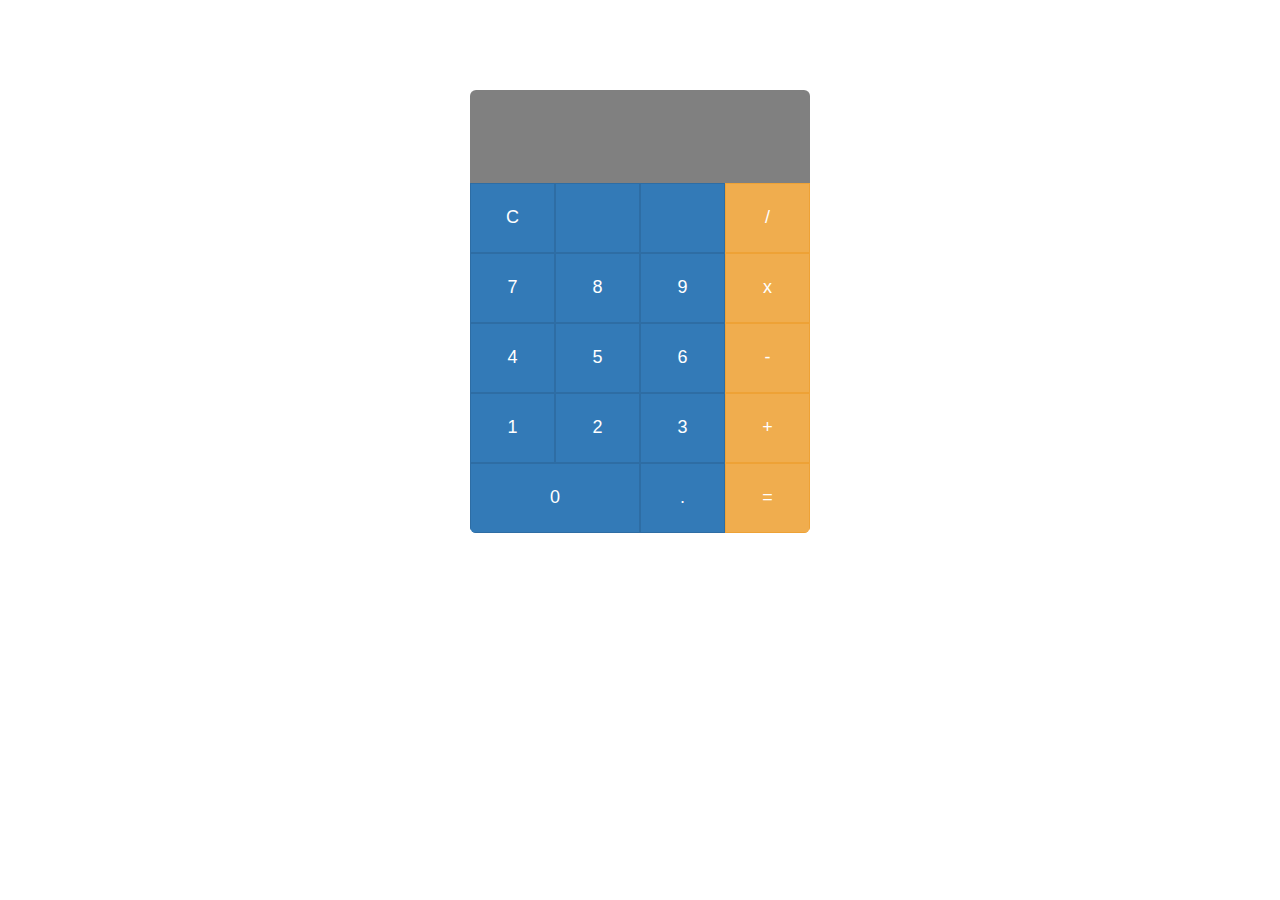
<file: Basic Calculator/index.html>
<!DOCTYPE html>
<html>
<head>
  <meta charset="utf-8">
  <title>Basic calculator</title>
  <link rel="stylesheet" href="vendor/css/bootstrap.min.css">
  <link rel="stylesheet" href="css/style.css">
</head>
<body>
  <!-- HTML goes here -->

	<section class="container">

		<div class="row">

			<table class="table">

				<tr>
					<div id="display" class="display"></div>
				</tr>
				<tr>
					<td><button id="clear" class="buttons btn btn-primary">C</button></td>
					<td><button value="" class="buttons btn btn-primary"></button></td>
					<td><button value="" class="buttons btn btn-primary"></button></td>
					<td><button value="" class="buttons btn btn-warning">/</button></td>
				</tr>
				<tr>
					<td><button value="7" class="num buttons btn btn-primary">7</button></td>
					<td><button value="8" class="num buttons btn btn-primary">8</button></td>
					<td><button value="9" class="num buttons btn btn-primary">9</button></td>
					<td><button value="" class="buttons btn btn-warning">x</button></td>
				</tr>
				<tr>
					<td><button value="4" class="num buttons btn btn-primary">4</button></td>
					<td><button value="5" class="num buttons btn btn-primary">5</button></td>
					<td><button value="6" class="num buttons btn btn-primary">6</button></td>
					<td><button value="" id="rest" class="buttons btn btn-warning">-</button></td>
				</tr>
				<tr>
					<td><button value="1" class="num buttons btn btn-primary">1</button></td>
					<td><button value="2" class="num buttons btn btn-primary">2</button></td>
					<td><button value="3" class="num buttons btn btn-primary">3</button></td>
					<td><button value="" id="sum" class="buttons btn btn-warning">+</button></td>
				</tr>
				<tr>
					<td colspan="2"><button value="0" class="num cero btn btn-primary">0</button></td>
					<td><button value="." class="buttons btn btn-primary">.</button></td>
					<td><button value="" id="result" class="buttons btn btn-warning">=</button></td>
				</tr>
				
			</table>
		
		</div>

	</section>

	<script src="vendor/js/jquery-3.2.1.min.js"></script>
	<script src="js/app.js"></script>


</body>
</html>
</file>
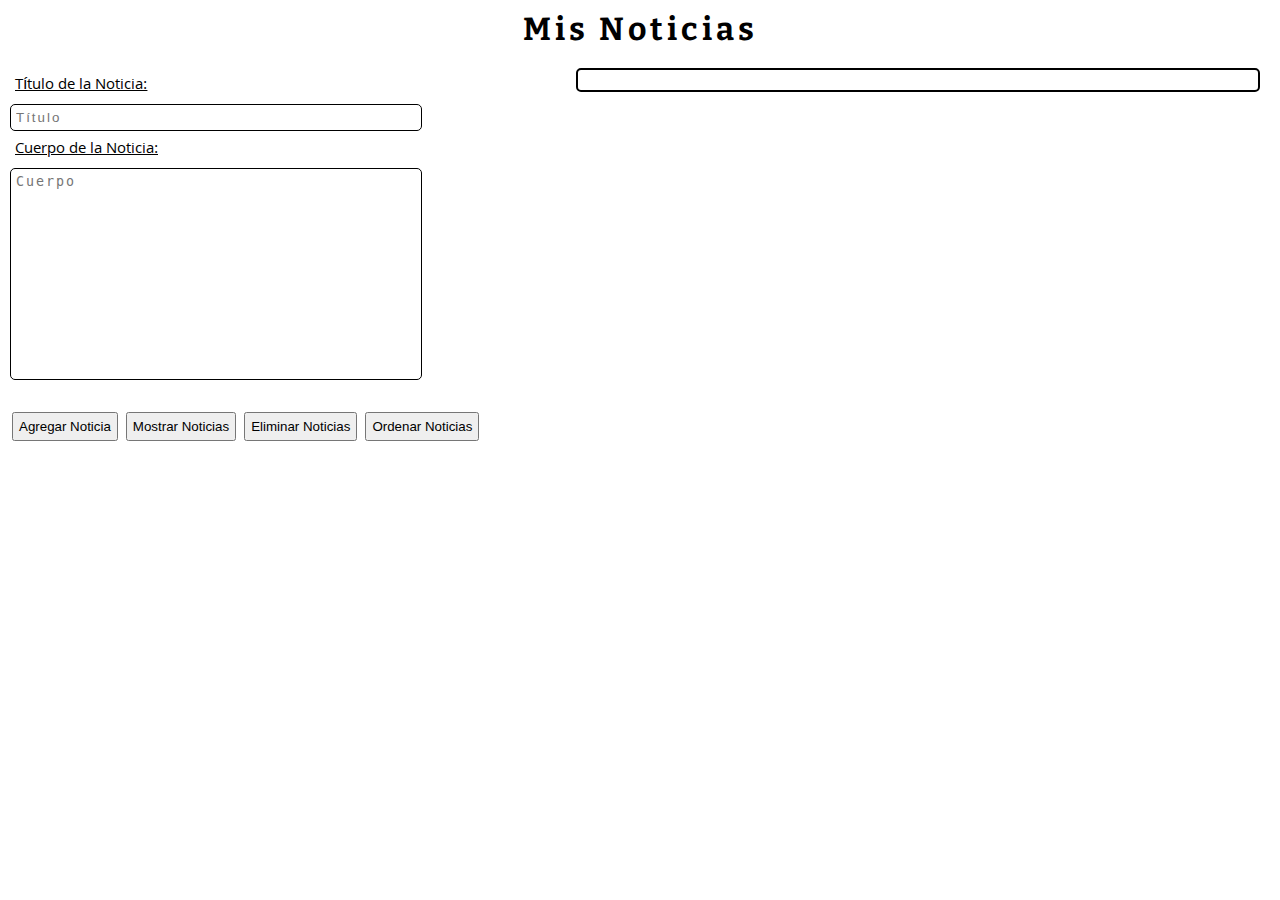
<file: Modulo Noticias/noticias-final-jquery/index.html>
<!DOCTYPE html>
<html>

	<head>
		<meta charset="UTF-8">
		<title>Mis Noticias</title>
		<link href="https://fonts.googleapis.com/css?family=Bitter|Khula" rel="stylesheet">
		<link rel="stylesheet" type="text/css" href="css/style.css">
	</head>

	<body>
		
		<h1>Mis Noticias</h1>
		
		<section class="a">

			<form action="" id="my-form">
				<label>Título de la Noticia: </label>
				<input type="text" id="titulo" placeholder="Título">

				<label>Cuerpo de la Noticia: </label>
				<textarea id="cuerpo" placeholder="Cuerpo"></textarea>
			</form>


			<div class="botonera">
				<button id="agregar-btn">Agregar Noticia</button>
				<button id="mostrar-btn">Mostrar Noticias</button>
				<button id="eliminar-btn">Eliminar Noticias</button>
				<button id="ordenar-btn">Ordenar Noticias</button>
			</div>

		</section>

		<section class="b">

			<div class="contenedor-noticias" id="noticias">

			</div>

		</section>

		<script src="js/jquery-3.2.1.min.js"></script>
		<script src="js/app.js"></script>

	</body>

</html>
</file>
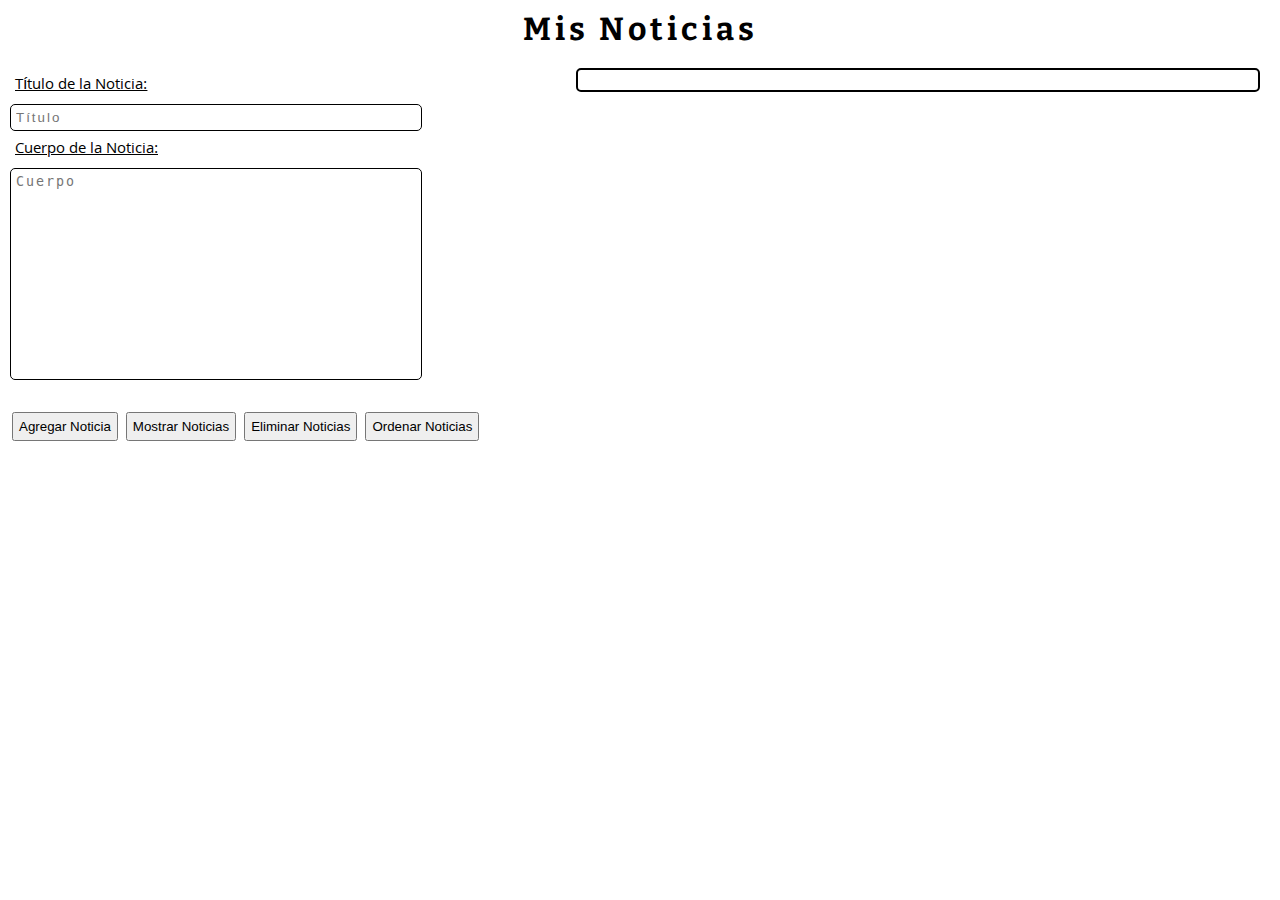
<file: Modulo Noticias/noticias-final-js/index.html>
<!DOCTYPE html>
<html>

	<head>
		<meta charset="UTF-8">
		<title>Mis Noticias</title>
		<link href="https://fonts.googleapis.com/css?family=Bitter|Khula" rel="stylesheet">
		<link rel="stylesheet" type="text/css" href="css/style.css">
	</head>

	<body>
		
		<h1>Mis Noticias</h1>
		
		<section class="a">

			<form action="" id="my-form">
				<label>Título de la Noticia: </label>
				<input type="text" id="titulo" placeholder="Título">

				<label>Cuerpo de la Noticia: </label>
				<textarea id="cuerpo" placeholder="Cuerpo"></textarea>
			</form>


			<div class="botonera">
				<button id="agregar-btn">Agregar Noticia</button>
				<button id="mostrar-btn">Mostrar Noticias</button>
				<button id="eliminar-btn">Eliminar Noticias</button>
				<button id="ordenar-btn">Ordenar Noticias</button>
			</div>

		</section>

		<section class="b">

			<div class="contenedor-noticias" id="noticias">

			</div>

		</section>


		<script type="text/javascript" src="js/app.js"></script>

	</body>

</html>
</file>
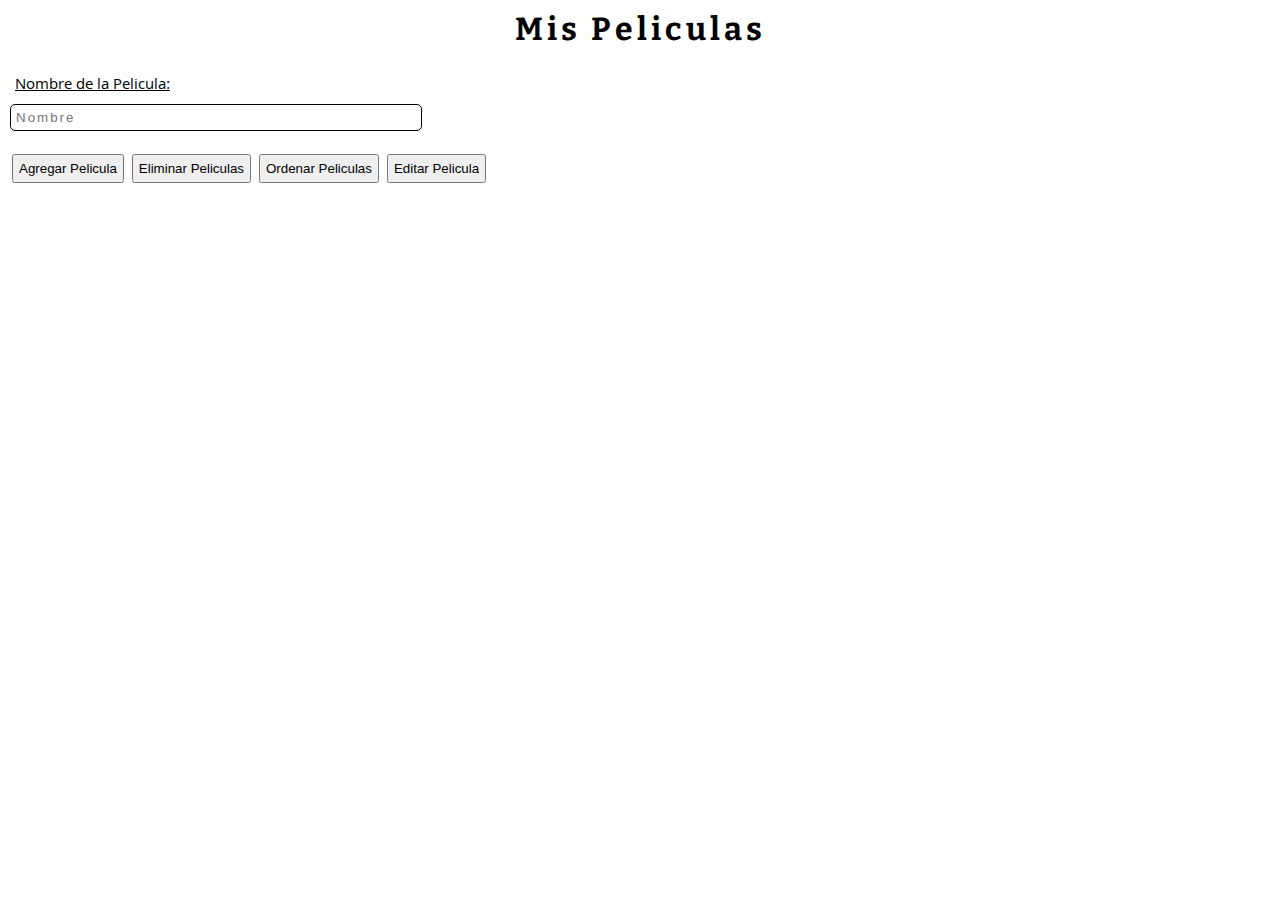
<file: Modulo Peliculas/peliculas-jquery-v2/index.html>
<!DOCTYPE html>
<html>

	<head>
		<meta charset="UTF-8">
		<title>Mis Peliculas</title>
		<link href="https://fonts.googleapis.com/css?family=Bitter|Khula" rel="stylesheet">
		<link rel="stylesheet" type="text/css" href="css/style.css">
	</head>

	<body>
		
		<h1>Mis Peliculas</h1>
		
		<section>

			<form action="" id="my-form">
				<label>Nombre de la Pelicula: </label>
				<input type="text" id="nombre" placeholder="Nombre">
			</form>


			<div class="botonera">
				<button id="agregar-btn">Agregar Pelicula</button>
				<button id="eliminar-btn">Eliminar Peliculas</button>
				<button id="ordenar-btn">Ordenar Peliculas</button>
				<button id="editar-btn">Editar Pelicula</button>
				<button id="guardar-btn">Guardar cambios de Peliculas</button>
				<button id="cancelar-btn">Cancelar</button>
			</div>

		</section>

		<section>

			<ul id="peliculas"></ul>

		</section>

		<script src="js/jquery-3.2.1.min.js"></script>
		<script src="js/app.js"></script>

	</body>

</html>
</file>
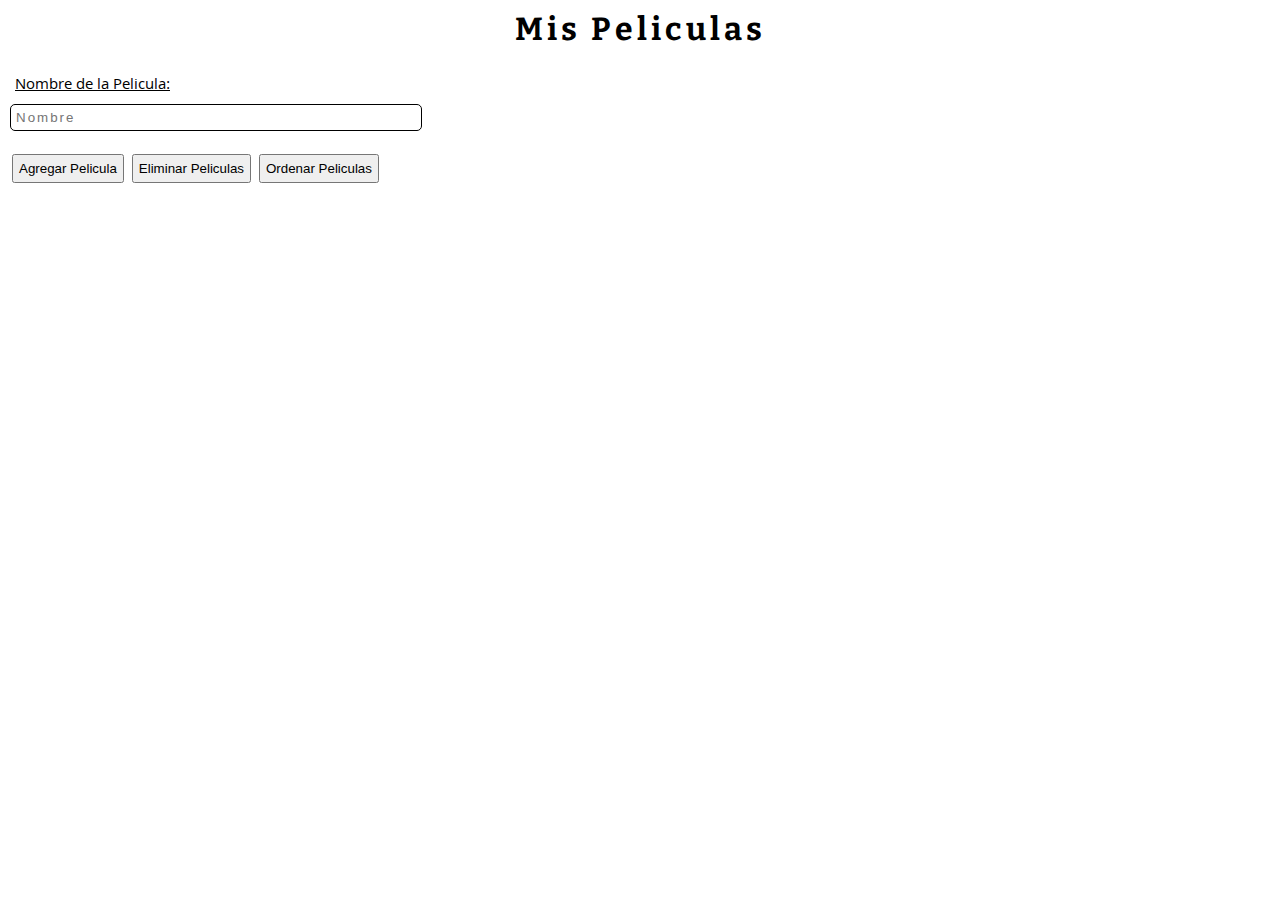
<file: Modulo Peliculas/peliculas-js/index.html>
<!DOCTYPE html>
<html>

	<head>
		<meta charset="UTF-8">
		<title>Mis Peliculas</title>
		<link href="https://fonts.googleapis.com/css?family=Bitter|Khula" rel="stylesheet">
		<link rel="stylesheet" type="text/css" href="css/style.css">
	</head>

	<body>
		
		<h1>Mis Peliculas</h1>
		
		<section>

			<form action="" id="my-form">
				<label>Nombre de la Pelicula: </label>
				<input type="text" id="nombre" placeholder="Nombre">
			</form>


			<div class="botonera">
				<button id="agregar-btn">Agregar Pelicula</button>
				<button id="eliminar-btn">Eliminar Peliculas</button>
				<button id="ordenar-btn">Ordenar Peliculas</button>
			</div>

		</section>

		<section>

			<ul id="peliculas">

			</ul>

		</section>


		<script src="js/app.js"></script>

	</body>

</html>
</file>
<file: Basic Calculator/css/style.css>
body {
  font-family: sans-serif;
}

.row {
	margin-top: 90px;
}

.table {
	width: 300px;
	height: 300px;
	text-align: center;
	margin: auto;
	border-bottom-right-radius: 6px;
	border-bottom-left-radius: 6px;
	overflow: hidden;
}

.display {
    width: 340px;
    height: 93px;
    font-size: 18px;
    letter-spacing: 0.2em;
    padding: 34px 15px;
    font-size: 24px;
    margin: auto;
    background: grey;    
    border-top-left-radius: 6px;
    border-top-right-radius: 6px;
    color: #fff;
}

.buttons {
	width: 85px;
	height: 70px;
	padding: 5px;
	font-size: 18px;
}

.cero {
	width: 100%;
	height: 100%;
	font-size: 18px;
}

.table>tbody>tr>td, .table>tbody>tr>th, .table>tfoot>tr>td, .table>tfoot>tr>th, .table>thead>tr>td, .table>thead>tr>th {
	border-top: none;
	padding: 0;
}

.btn {
	border-radius: 0;
}
</file>
<file: Modulo Noticias/noticias-final-jquery/css/style.css>
* {
	padding: 0;
	margin: 0;
}

body {
	font-family: 'Khula', sans-serif;
}

h1 {
	font-family: 'Bitter', serif;
	text-align: center;
	padding: 10px;
	letter-spacing: 4px;
}

form {
	padding: 10px;
}

label {
	text-decoration: underline;
	display: block;
	padding: 5px;
}

input {
	padding: 5px;
	letter-spacing: 2px;
	border-radius: 5px;
	width: 400px;
	border: 1px solid;
}

textarea {
	resize: none;
	width: 400px;
	height: 200px;
	padding: 5px;
	letter-spacing: 2px;
	border-radius: 5px;
	border: 1px solid;
}

.contenedor-noticias {
	border-radius: 5px;
	border: 2px solid;
	padding: 10px;
	margin: 10px;
}

.botonera {
	padding: 10px;
}

button {
	padding: 5px;
	margin: 2px;
}

section {
	display: inline-block;
	overflow: hidden;
}

.b {
	float: right;
	width: 55%;
	margin-right: 10px;
}

.a {
	width: 40%;
}
</file>
<file: Modulo Noticias/noticias-final-js/css/style.css>
* {
	padding: 0;
	margin: 0;
}

body {
	font-family: 'Khula', sans-serif;
}

h1 {
	font-family: 'Bitter', serif;
	text-align: center;
	padding: 10px;
	letter-spacing: 4px;
}

form {
	padding: 10px;
}

label {
	text-decoration: underline;
	display: block;
	padding: 5px;
}

input {
	padding: 5px;
	letter-spacing: 2px;
	border-radius: 5px;
	width: 400px;
	border: 1px solid;
}

textarea {
	resize: none;
	width: 400px;
	height: 200px;
	padding: 5px;
	letter-spacing: 2px;
	border-radius: 5px;
	border: 1px solid;
}

.contenedor-noticias {
	border-radius: 5px;
	border: 2px solid;
	padding: 10px;
	margin: 10px;
}

.botonera {
	padding: 10px;
}

button {
	padding: 5px;
	margin: 2px;
}

section {
	display: inline-block;
	overflow: hidden;
}

.b {
	float: right;
	width: 55%;
	margin-right: 10px;
}

.a {
	width: 40%;
}
</file>
<file: Modulo Peliculas/peliculas-jquery-v2/css/style.css>
* {
	padding: 0;
	margin: 0;
}

body {
	font-family: 'Khula', sans-serif;
}

h1 {
	font-family: 'Bitter', serif;
	text-align: center;
	padding: 10px;
	letter-spacing: 4px;
}

form {
	padding: 10px;
}

label {
	text-decoration: underline;
	display: block;
	padding: 5px;
}

.clase {
	border: none;
	width: 600px;
	font-family: 'Khula', sans-serif;
	font-size: 15px;
	letter-spacing: normal;
}

input {
	padding: 5px;
	letter-spacing: 2px;
	border-radius: 5px;
	border: 1px solid;
}

form input {
	width: 400px;
}

ul {
	padding: 10px;
}

span {
	padding-left: 5px;
}

.contenedor-noticias {
	border-radius: 5px;
	border: 2px solid;
	padding: 10px;
	margin: 10px;
}

.botonera {
	padding: 10px;
}

button {
	padding: 5px;
	margin: 2px;
}
</file>
<file: Modulo Peliculas/peliculas-js/css/style.css>
* {
	padding: 0;
	margin: 0;
}

body {
	font-family: 'Khula', sans-serif;
}

h1 {
	font-family: 'Bitter', serif;
	text-align: center;
	padding: 10px;
	letter-spacing: 4px;
}

form {
	padding: 10px;
}

label {
	text-decoration: underline;
	display: block;
	padding: 5px;
}

input {
	padding: 5px;
	letter-spacing: 2px;
	border-radius: 5px;
	border: 1px solid;
}

form input {
	width: 400px;
}

ul {
	padding: 10px;
}

span {
	padding-left: 5px;
}

.contenedor-noticias {
	border-radius: 5px;
	border: 2px solid;
	padding: 10px;
	margin: 10px;
}

.botonera {
	padding: 10px;
}

button {
	padding: 5px;
	margin: 2px;
}
</file>
